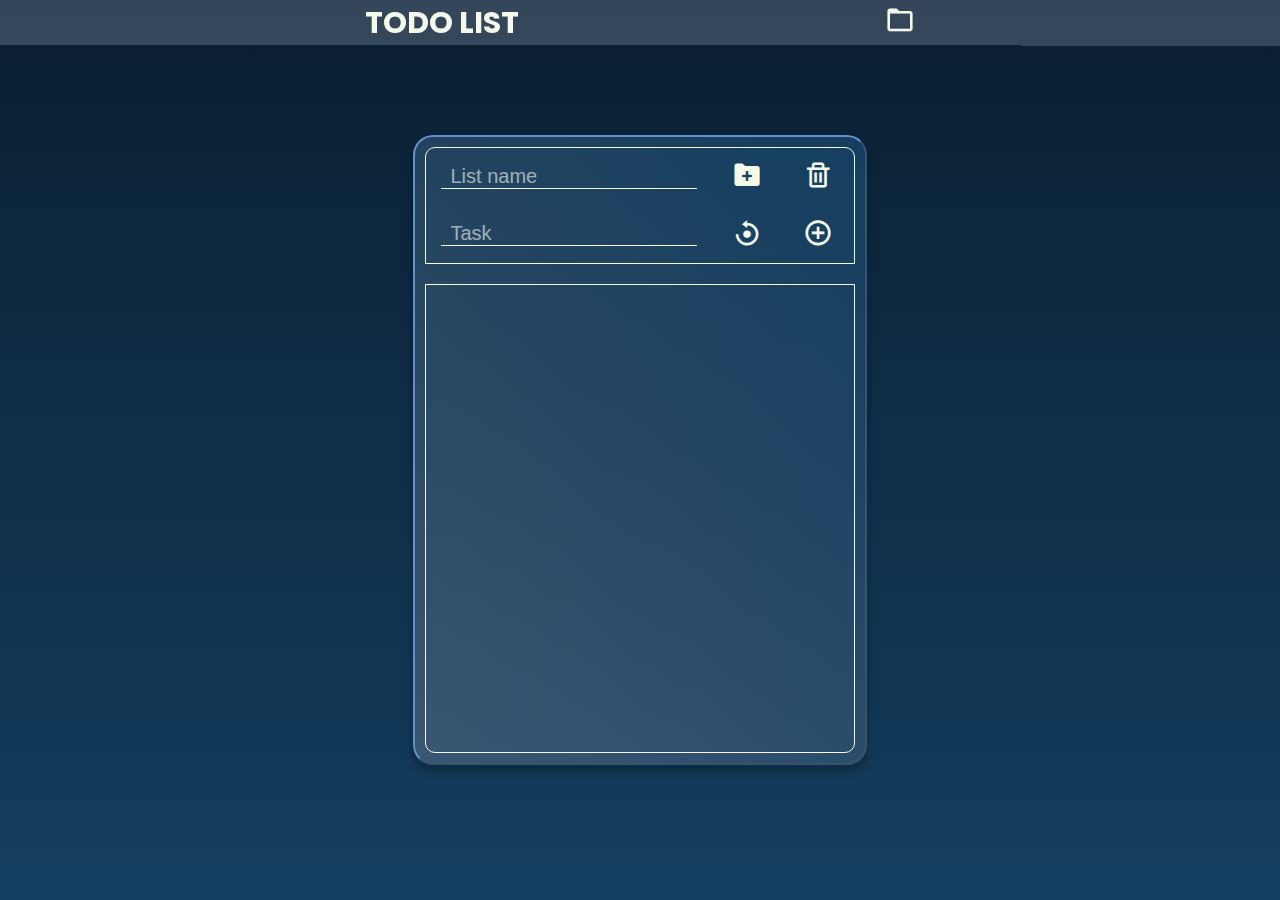
<file: index.html>
<!DOCTYPE html>
<html lang="pt-br">
  <head>
    <meta charset="UTF-8" />
    <meta name="viewport" content="width=device-width, initial-scale=1.0" />
    <title>Todo List</title>
    <link rel="shortcut icon" href="images/favicon.ico" type="image/x-icon" />
    <link rel="stylesheet" href="todo.css" />
    <!-- <script src="todo.js" defer></script> -->
    <script src="reftodo.js" defer></script>
    <link
      href="https://unpkg.com/boxicons@2.1.4/css/boxicons.min.css"
      rel="stylesheet"
    />
  </head>
  <body>
    <header class="header">
      <h1 class="logo" href="#">Todo List</h1>
      <a class="list-folder" tabindex="0"><i class="bx bx-folder"></i></a>
    </header>

    <main class="main-container">
      <section class="input-container">
        <input type="text" class="list-name" max="25" placeholder="List name" />
        <a class="save-btn" tabindex="0"><i class="bx bxs-folder-plus"></i></a>
        <a class="list-name-remove-btn" tabindex="0">
          <i class="bx bx-trash"></i>
        </a>
        <!-- Input task -->
        <input type="text" class="task-input" max="25" placeholder="Task" />
        <a class="task-input-reset-btn" tabindex="0"
          ><i class="bx bx-reset"></i
        ></a>
        <a class="task-input-add-btn" tabindex="0">
          <i class="bx bx-plus-circle"></i>
        </a>
      </section>

      <!-- Task section -->

      <section class="task-container">
        <div class="task-wrapper">
          <!-- <div class="task">
            <div class="task-name-wrapper">
              <span class="task-name">Banana</span>
            </div>
            <a class="task-cross-btn">
              <div class="cross-icon"><i class="bx bx-x-circle"></i></div>
              <div class="undo-icon"><i class="bx bx-revision"></i></div>
            </a>
            <a class="task-remove-btn">
              <i class="bx bx-trash"></i>
            </a> 
          </div> -->
        </div>
      </section>
    </main>

    <!-- Modals -->

    <div class="overlay hidden">
      <div class="task-remove-modal hidden">
        <h1>Do you really want to remove this task?</h1>
        <div class="y-n-btn">
          <button class="remove-confirm yes-btn">Yes</button>
          <button class="remove-confirm no-btn">No</button>
        </div>
      </div>
      <div class="task-wrapper-modal hidden"></div>
      <div class="list-remove-modal hidden">
        <h1>Do you really want to remove this list?</h1>
        <div class="y-n-btn">
          <button class="remove-confirm yes-list-btn">Yes</button>
          <button class="remove-confirm no-list-btn">No</button>
        </div>
      </div>
    </div>
  </body>
</html>
</file>
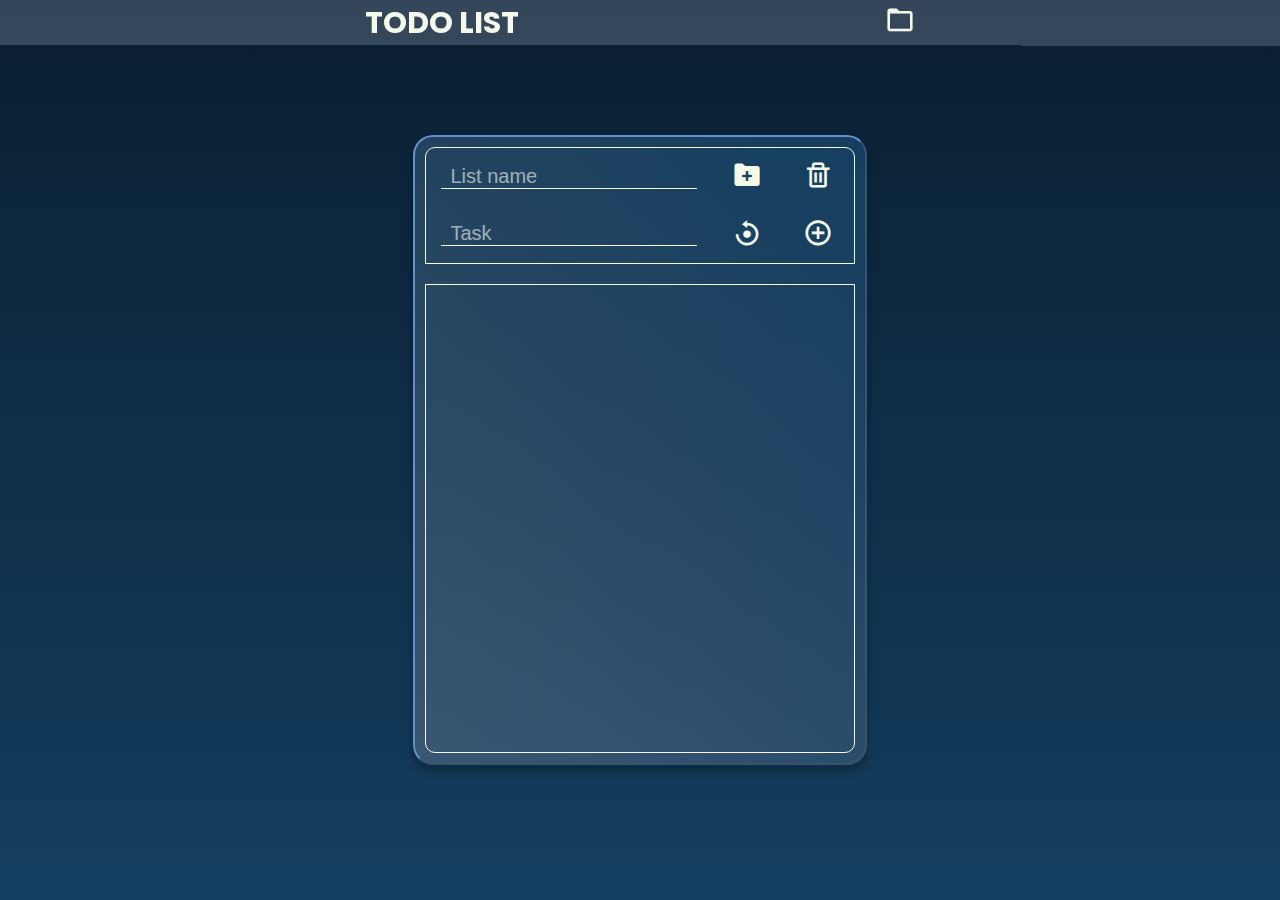
<file: todo-list.html>
<!DOCTYPE html>
<html lang="pt-br">
  <head>
    <meta charset="UTF-8" />
    <meta name="viewport" content="width=device-width, initial-scale=1.0" />
    <title>Todo List</title>
    <link rel="stylesheet" href="todo.css" />
    <!-- <script src="todo.js" defer></script> -->
    <script src="reftodo.js" defer></script>
    <link
      href="https://unpkg.com/boxicons@2.1.4/css/boxicons.min.css"
      rel="stylesheet"
    />
  </head>
  <body>
    <header class="header">
      <h1 class="logo" href="#">Todo List</h1>
      <a class="list-folder" tabindex="0"><i class="bx bx-folder"></i></a>
    </header>

    <main class="main-container">
      <section class="input-container">
        <input type="text" class="list-name" max="25" placeholder="List name" />
        <a class="save-btn" tabindex="0"><i class="bx bxs-folder-plus"></i></a>
        <a class="list-name-remove-btn" tabindex="0">
          <i class="bx bx-trash"></i>
        </a>
        <!-- Input task -->
        <input type="text" class="task-input" max="25" placeholder="Task" />
        <a class="task-input-reset-btn" tabindex="0"
          ><i class="bx bx-reset"></i
        ></a>
        <a class="task-input-add-btn" tabindex="0">
          <i class="bx bx-plus-circle"></i>
        </a>
      </section>

      <!-- Task section -->

      <section class="task-container">
        <div class="task-wrapper">
          <!-- <div class="task">
            <div class="task-name-wrapper">
              <span class="task-name">Banana</span>
            </div>
            <a class="task-cross-btn">
              <div class="cross-icon"><i class="bx bx-x-circle"></i></div>
              <div class="undo-icon"><i class="bx bx-revision"></i></div>
            </a>
            <a class="task-remove-btn">
              <i class="bx bx-trash"></i>
            </a> 
          </div> -->
        </div>
      </section>
    </main>

    <!-- Modals -->

    <div class="overlay hidden">
      <div class="task-remove-modal hidden">
        <h1>Do you really want to remove this task?</h1>
        <div class="y-n-btn">
          <button class="remove-confirm yes-btn">Yes</button>
          <button class="remove-confirm no-btn">No</button>
        </div>
      </div>
      <div class="task-wrapper-modal hidden"></div>
      <div class="list-remove-modal hidden">
        <h1>Do you really want to remove this list?</h1>
        <div class="y-n-btn">
          <button class="remove-confirm yes-list-btn">Yes</button>
          <button class="remove-confirm no-list-btn">No</button>
        </div>
      </div>
    </div>
  </body>
</html>
</file>
<file: todo.css>
@charset "UTF-8";

@import url('https://fonts.googleapis.com/css2?family=Poppins:wght@400;600;700&display=swap');

/* RESET */
*,
*::before,
*::after {
  margin: 0;
  padding: 0;
  box-sizing: border-box;
}

:root {
  --bg1: #0a1f30;
  --bg1-grad: #143e60;
  --bg-header: #7d8ca35d;
  --m-cont: #7d8ca35d;
  --m-cont-grad: #143e60;
  --border: #6290c8ff;
  --text: #f5f9e9;
  --red: #ca0303;
  --green: #02aa02;
  --orange: #d88d01;
}

html {
  font-size: 62.5%;
  height: 100%;
}

i {
  pointer-events: none;
}

input,
button {
  background-color: none;
  border: none;
}

.bx {
  font-size: clamp(1rem, 4vw, 3rem);
}

body {
  position: relative;
  background-image: linear-gradient(to bottom, var(--bg1), var(--bg1-grad));
  font-family: 'Poppins', sans-serif;
  width: 100dvw;
  height: 100%;
  display: flex;
  justify-content: center;
  align-items: center;
}

.header {
  width: 100%;
  height: 5dvh;
  background-color: var(--bg-header);
  position: fixed;
  top: 0;
  left: 0;
  display: flex;
  justify-content: space-evenly;
  align-items: center;
}

.logo,
.list-folder {
  display: block;
  margin: 0;
  font-size: clamp(1rem, 4vw, 3rem);
  font-weight: bold;
  text-transform: uppercase;
  color: var(--text);
}

.list-folder {
  cursor: pointer;
}

/* MAIN */

.main-container {
  width: 80dvw;
  width: fit-content;
  height: 70dvh;
  background-image: linear-gradient(45deg, var(--m-cont), var(--m-cont-grad));
  border: 2px outset var(--border);
  border-radius: 2rem;
  padding: 1rem;
  box-shadow: 0 5px 10px #00000050;
  display: flex;
  flex-flow: column nowrap;
  justify-content: space-between;
  align-items: center;
  gap: 2rem;
}

.input-container {
  border: 1px solid var(--text);
  border-radius: 1rem 1rem 0 0;
  width: 100%;
  height: 20%;
  display: grid;
  grid-template-columns: 2fr repeat(2, 0.5fr);
  place-items: center;
}

.list-name,
.task-input {
  width: 90%;
  font-size: clamp(1rem, 3vw, 2rem);
  background-color: transparent;
  color: var(--text);
  padding-inline: 1rem;
  border-bottom: 1px solid var(--text);
}

.list-name::-webkit-input-placeholder,
.task-input::-webkit-input-placeholder {
  color: var(--text);
  opacity: 0.6;
}

.save-btn,
.list-name-remove-btn,
.task-input-add-btn,
.task-input-reset-btn,
.task-remove-btn,
.task-cross-btn,
.cross-icon,
.undo-icon {
  font-weight: bold;
  text-transform: uppercase;
  color: var(--text);
  cursor: pointer;
}

.cross-icon,
.undo-icon {
  pointer-events: none;
}

/* TASKS */

.task-container {
  border: 1px solid var(--text);
  border-radius: 0 0 1rem 1rem;
  width: 100%;
  height: 80%;
}

.task-wrapper {
  width: 100%;
  height: 100%;
  display: flex;
  flex-direction: column;
  gap: 1%;
  overflow-y: auto;
}

::-webkit-scrollbar-track {
  box-shadow: inset 0 0 15px rgba(0, 0, 0, 0.5);
}

::-webkit-scrollbar {
  width: 1vw;
}

::-webkit-scrollbar-thumb {
  background-color: #fff;
  border-radius: 1rem;
}

.task {
  width: 100%;
  min-height: 10%;
  display: grid;
  grid-template-columns: 2fr repeat(2, 0.5fr);
  grid-template-rows: auto;
  place-items: center;
}

.task-name-wrapper {
  border-bottom: 1px solid var(--text);
  width: 90%;
}

.task-name,
.task-clone {
  width: 90%;
  font-size: clamp(1rem, 3vw, 2rem);
  text-transform: capitalize;
  background-color: transparent;
  color: var(--text);
  padding-inline: 1rem;
}

.task-name-cross {
  text-decoration: line-through;
  font-style: italic;
  color: red;
}

.undo-icon {
  display: none;
}

.show {
  display: block;
}

.hidden {
  display: none;
}

/* MODALS */

.task-remove-modal,
.list-remove-modal {
  position: absolute;
  width: 50%;
  max-width: 50rem;
  height: 50%;
  max-height: 20rem;
  /* background-image: linear-gradient(45deg, var(--m-cont), var(--m-cont-grad)); */
  background-color: var(--m-cont-grad);
  border: 2px outset var(--border);
  border-radius: 2rem;
  padding: 1rem;
  text-align: center;
  box-shadow: 0 5px 10px #00000050;
  display: flex;
  flex-flow: column nowrap;
  justify-content: space-evenly;
  align-items: center;
  z-index: 10;
  transform: translateY(-10%);
  animation: fadeIn 800ms forwards;
}

.task-remove-modal h1,
.list-remove-modal h1 {
  font-size: clamp(1rem, 4vw, 3rem);
  color: var(--text);
}

@keyframes fadeIn {
  from {
    /* scale: 1.1; */
    transform: translateY(-10%);
    backdrop-filter: blur(10px);
    opacity: 0;
  }
  to {
    /* scale: 1; */
    transform: translateY(0);
    backdrop-filter: blur(0);
    opacity: 1;
  }
}

.y-n-btn {
  width: 70%;
  display: flex;
  justify-content: space-evenly;
}

.yes-btn,
.no-btn {
  cursor: pointer;
}

.remove-confirm {
  background: none;
  border: 2px solid var(--text);
  border-radius: 1rem;
  padding: 2% 3%;
  font-size: clamp(1rem, 4vw, 3rem);
  color: var(--text);
  font-weight: 700;
}

/* Task Wrapper List */

.task-wrapper-modal {
  position: absolute;
  width: 60%;
  height: 50%;
  display: flex;
  align-items: center;
  flex-direction: column;
  gap: 2%;
  overflow-y: auto;
  /* background-image: linear-gradient(45deg, var(--m-cont), var(--m-cont-grad)); */
  background-color: var(--m-cont-grad);
  border: 2px outset var(--border);
  border-radius: 2rem;
  padding: 1rem;
  text-align: center;
  box-shadow: 0 5px 10px #00000050;
  z-index: 10;
  transform: translateY(-10%);
  animation: fadeIn 800ms forwards;
}

.task-wrapper-modal .task {
  display: flex;
  flex-direction: column;
}

.task-wrapper-modal h3 {
  font-size: clamp(1rem, 3vw, 2rem);
  color: var(--text);
  text-transform: uppercase;
  text-decoration: underline;
}

.task-wrapper-modal .btn-twmodal {
  width: 100%;
  padding: 2%;
  display: flex;
  justify-content: space-evenly;
  align-items: center;
  > button {
    background: none;
    border: 2px solid var(--text);
    border-radius: 1rem;
    padding: 2% 3%;
    font-size: clamp(0.75rem, 3vw, 2rem);
    color: var(--text);
    font-weight: 700;
    cursor: pointer;
  }
}

/* UTILITY CLASSES - CLASSES UTILITÁRIAS - SHOW/HIDDEN */

.color-add {
  color: var(--green);
}

.color-remove {
  color: var(--red);
}

.color-reset {
  color: var(--orange);
}

.overlay {
  position: absolute;
  top: 0;
  left: 0;
  width: 100%;
  height: 100%;
  display: flex;
  justify-content: center;
  align-items: center;
  background-color: rgba(0, 0, 0, 0.2);
  backdrop-filter: blur(3px);
  z-index: 5;
}

.show {
  display: block;
}

.hidden {
  display: none;
}

/* MEDIA QUERIES */

@media screen and (width > 600px) {
  .main-container {
    max-width: 50dvw;
  }

  .task-wrapper-modal {
    width: 40%;
  }
}

@media screen and (orientation: landscape) and (height < 500px) {
  html {
    font-size: 50%;
  }

  .logo,
  .list-folder {
    font-size: 2rem;
    height: 20px;
  }

  .list-folder i {
    font-size: 2rem;
  }

  .main-container {
    width: 80%;
    flex-flow: row;
  }

  .input-container {
    border-radius: 1rem;
    height: 90%;
    padding: 1%;
    display: grid;
    grid-template-columns: repeat(2, 1fr);
    grid-template-rows: auto;
    place-items: center start;
    gap: 2%;
  }

  .list-name,
  .task-input {
    grid-column: 1 / 3;
    width: 90%;
  }

  .task-container {
    border-radius: 1rem;
    height: 90%;
  }
}
</file>
